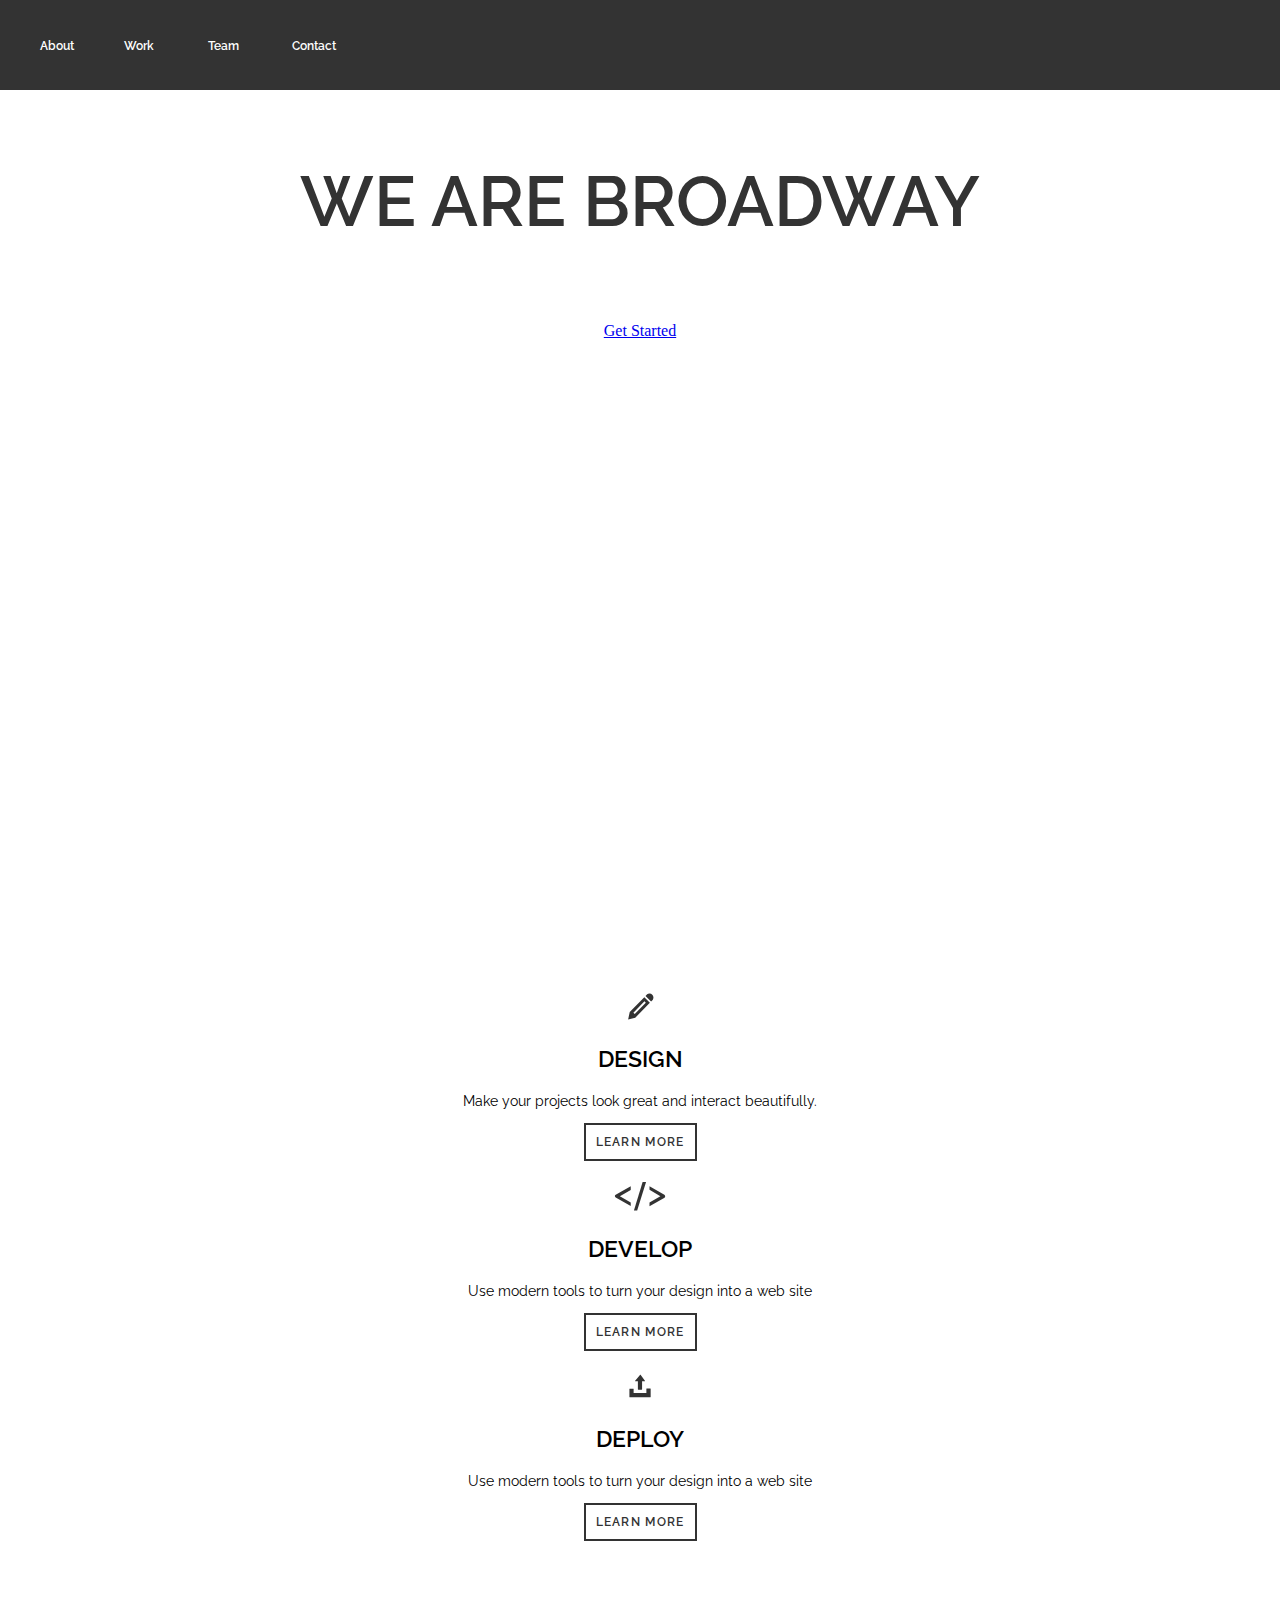
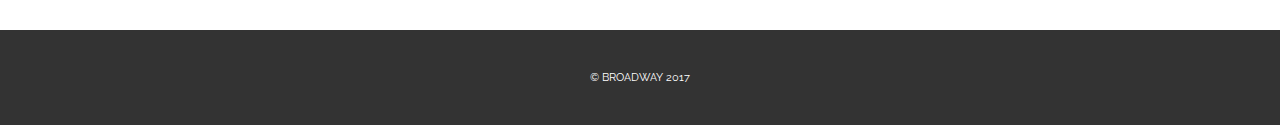
<file: Broadway/index.html>
<!--In this project, you will use properties such as display and 
position to improve the layout of the landing page for a fictional 
design firm, Broadway Design.-->
<!DOCTYPE html>
<html lang="en">
<head>
    <meta charset="UTF-8">
    <meta name="viewport" content="width=device-width, initial-scale=1.0">
    <title>Broadway</title>
    <link rel="stylesheet" href="https://fonts.googleapis.com/css?family=Raleway:400, 600"
    type="text/css">
    <link rel="stylesheet" href="./style.css">
</head>
<body>
    
    <header>
        <nav>
            <ul>
                <li>About</li> <li>Work</li> <li>Team</li> <li>Contact</li>
            </ul>
        </nav>
    </header>

    <main>
        <div class="jumbotron">
            <div>
                <h1>We are Broadway</h1>
                <a href="#" classs="btn-main">Get Started</a>
            </div>
        </div>
    </main>

    <section class="supporting">
        <div class="container">

            <div class="col">
                <img src="./media/design.svg">
                <h2>Design</h2>
                <p>Make your projects look great and interact beautifully.</p>
                <a href="#"> Learn More</a>
            </div>

            <div class="col">
                <img src="./media/develop.svg">
                <h2>Develop</h2>
                <p>Use modern tools to turn your design into a web site</p>
                <a href="#"> Learn More</a>
            </div>

            <div class="col">
                <img src="./media/deploy.svg">
                <h2>Deploy</h2>
                <p>Use modern tools to turn your design into a web site</p>
                <a href="#"> Learn More</a>
            </div>

        </div>
    </section>

    <footer>
        <div class="container">
            <p>&copy; Broadway 2017</p>
        </div>
    </footer>

</body>
</html>
</file>
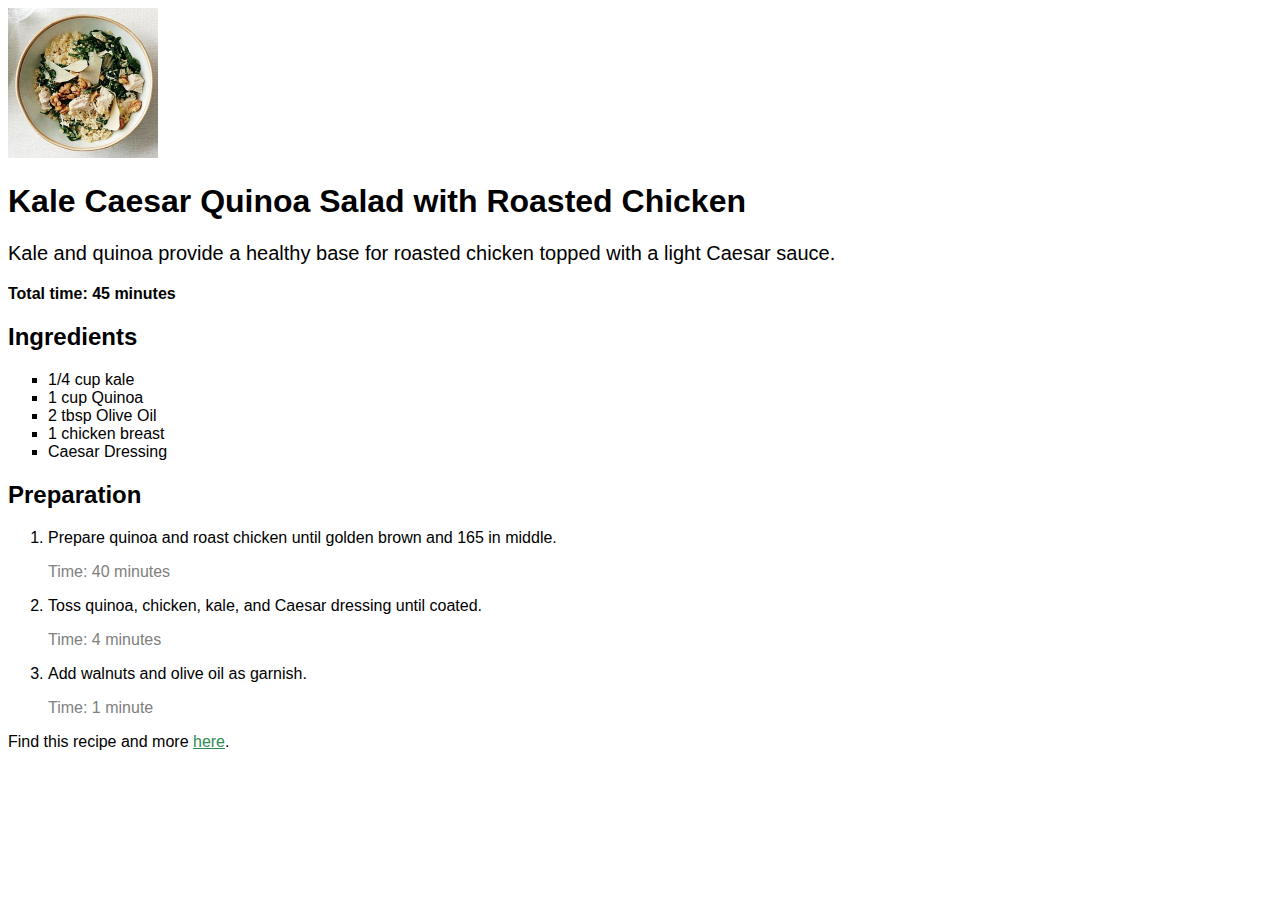
<file: Healthy Recipes/index.html>
<!DOCTYPE html>
<html lang="en">
<head>
    <meta charset="UTF-8">
    <meta name="viewport" content="width=device-width, initial-scale=1.0">
    <title>Healthy Recipes</title>
    <link rel="stylesheet" href="./style.css">
</head>
<body>
    
    <img src="./media/salad.jpg" alt="Kale Caeasar Salad">
    <h1>Kale Caesar Quinoa Salad with Roasted Chicken</h1>
    <p class="description">Kale and quinoa provide a healthy base for roasted chicken topped with 
        a light Caesar sauce.
    </p>

    <p id="cook-time">Total time: 45 minutes</p>

    <h2>Ingredients</h2>
    <ul class="ingredients">
        <li>1/4 cup kale</li>
        <li>1 cup Quinoa</li>
        <li>2 tbsp Olive Oil</li>
        <li>1 chicken breast</li>
        <li>Caesar Dressing</li>
    </ul>

    <h2>Preparation</h2>
    <ol>
        <li>
            <p>Prepare quinoa and roast chicken until golden brown and 165 in middle.</p>
            <p class="time">Time: 40 minutes</p>
        </li>
        <li>
            <p>Toss quinoa, chicken, kale, and Caesar dressing until coated.</p>
            <p class="time">Time: 4 minutes</p>
        </li>
        <li>
            <p>Add walnuts and olive oil as garnish.</p>
            <p class="time">Time: 1 minute</p>
        </li>
    </ol>

    <p class="citation">Find this recipe and more <a href="http://www.myrecipes.com/recipe/kale-caesar-salad-chicken" target="_blank" class="external-link">here</a>.</p>

</body>
</html>
</file>
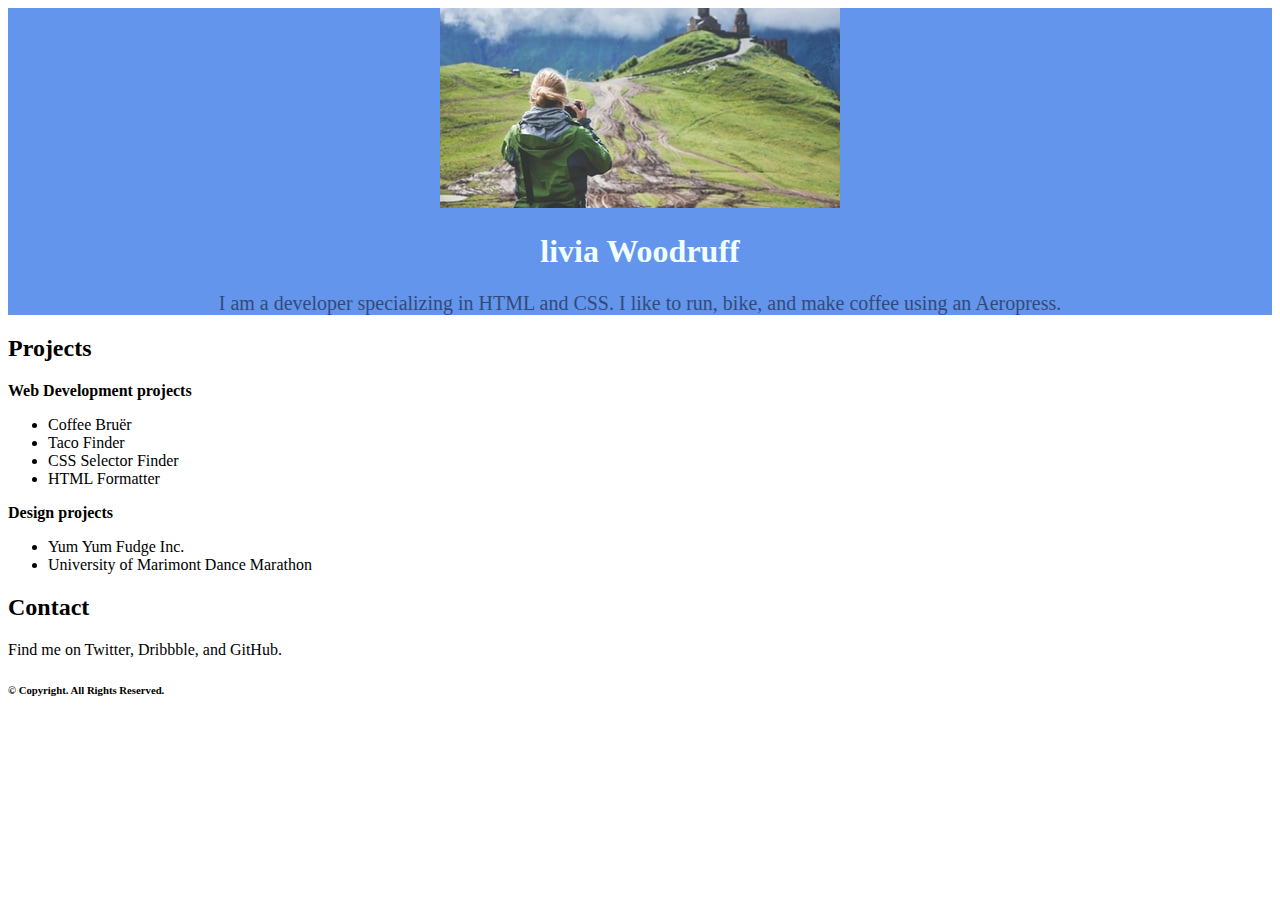
<file: Olivia Woodruff Portfolio/index.html>
<!-- In this project, you’ll use your knowledge of CSS visual rules to create rule sets and 
 improve the appearance of a photography portfolio site! -->
<!DOCTYPE html>
<html lang="en">
<head>
    <meta charset="UTF-8">
    <meta name="viewport" content="width=device-width, initial-scale=1.0">
    <title>Olivia Woodruff Portfolio</title>
    <link rel="stylesheet" href="./style.css">
</head>
<body>
    <div class="header">
        <img src="./media/travel.jpeg" alt="Traveler">
        <h1>livia Woodruff</h1>
        <p class="about-me">
            I am a developer specializing in HTML and CSS. I like to run, bike, and make
            coffee using an Aeropress.
        </p>
    </div>

    <h2>Projects</h2>
    <p class="title">Web Development projects</p>
    <ul>
        <li>Coffee Bruër</li>
        <li>Taco Finder</li>
        <li>CSS Selector Finder</li>
        <li>HTML Formatter</li>
    </ul>

    <p class="title">Design projects</p>
    <ul>
        <li>Yum Yum Fudge Inc.</li>
        <li>University of Marimont Dance Marathon</li>
    </ul>
    <h2>Contact</h2>
    <p>Find me on Twitter, Dribbble, and GitHub.</p>

    <h6>&copy; Copyright. All Rights Reserved.</h6>
</body>

</html>
</file>
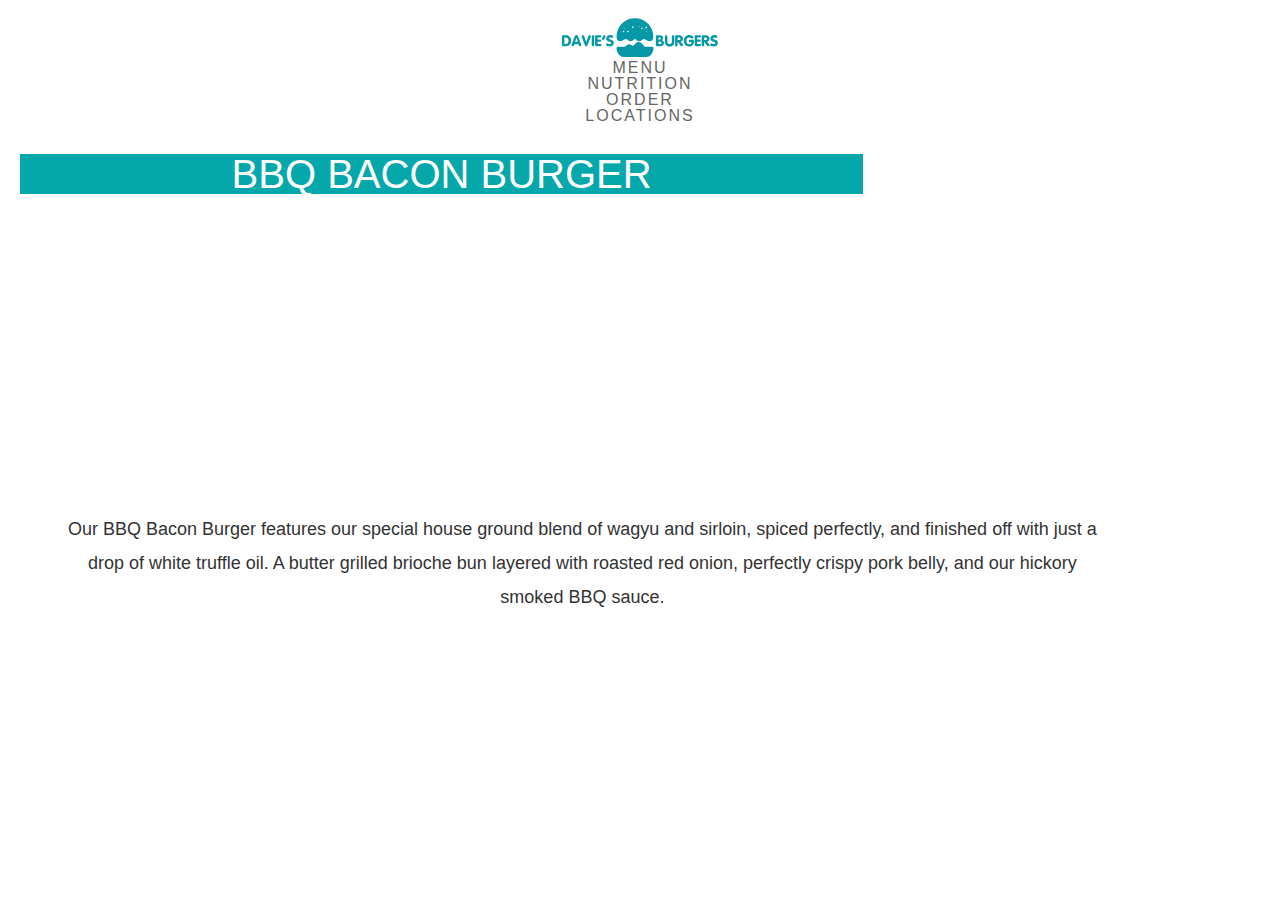
<file: The Box Model - Davie's Burgers/index.html>
<!-- In this project, you will follow step-by-step instructions to 
fix a fictional restaurant’s website. All of the HTML and most of
the CSS is intact, but the box model properties have yet to be set. 
You’ll use knowledge of height, width, padding, border, and margin to complete this project. -->
<!DOCTYPE html>
<html lang="en">
<head>
    <meta charset="UTF-8">
    <meta name="viewport" content="width=device-width, initial-scale=1.0">
    <title>Davie JR's Menu</title>
    <link rel="stylesheet" href="./reset.css">
    <link rel="stylesheet" href="./style.css">
</head>
<body>
    
    <!-- Navigation Section -->

    <nav>
        <img src="./media/htmlcss1-img_burger-logo.svg">
        <span><a href="#">MENU</a></span>
        <span><a href="#">NUTRITION</a></span>
        <span><a href="#">ORDER</a></span>
        <span><a href="#">LOCATIONS</a></span>
    </nav>

    <!-- Content Section -->

    <div class="content">
        
        <!-- Content Header -->

        <div class="header">
            <h1>BBQ BACON BURGER</h1>
        </div>

        <!-- Content Body -->

        <div class="body">
            <p>
                Our BBQ Bacon Burger features our special house ground blend of wagyu and sirloin, spiced
                perfectly, and finished off with just a drop of white truffle oil. A butter grilled brioche
                bun layered with roasted red onion, perfectly crispy pork belly, and our hickory smoked BBQ
                sauce.
            </p>

            <!-- Order Button -->

            <a href="#" class="button">ORDER NOW</a>

            <!-- Nutrition Information -->

            <ul class="nutrition">
                <li>
                    <span class="category">CALORIES</span>
                    <span class="value">678</span>
                </li>
                <li>
                    <span class="category">FAT</span>
                    <span class="value">32</span>
                </li>
                <li>
                    <span class="category">PROTEIN</span>
                    <span class="value">8</span>
                </li>
                <li>
                    <span class="category">CARBOHYDRATES</span>
                    <span class="value">34</span>
                </li>
                <li>
                    <span class="category">SODIUM</span>
                    <span class="value">112</span>
                </li>
            </ul>
        </div>
    </div>
    
</body>
</html>
</file>
<file: Broadway/style.css>
html, body {
  margin: 0;
  padding: 0;
}

header {
  background-color: #333333;
  position: fixed;
  top: 0;
  left: 0;
  width: 100%;
  z-index: 1000; /* Any value > 0 will work */
}

nav {
  margin: 0;
  padding: 20px 0;  
}

nav li {
  color: #fff;
  font-family: 'Raleway', sans-serif;
  font-weight: 600;
  font-size: 12px;
  display: inline-block;
  width: 80px;
}

main {
  text-align: center;
  position: relative;
  margin-top: 80px;
}

main h1 {
  color: #333;
  font-family: 'Raleway', sans-serif;
  font-weight: 600;
  font-size: 70px;
  margin-top: 0px;
  padding-top: 80px;
  margin-bottom: 80px;
  text-transform: uppercase;
}

footer {
  background-color: #333;
  color: #fff;
  padding: 30px 0;
}

footer p {
  font-family: 'Raleway', sans-serif;
  text-transform: uppercase;
  font-size: 11px;
}

.container {
  max-width: 940px;
  margin: 0 auto;
  padding: 0 10px;
  text-align: center;
}

.jumbotron {
  height: 800px;
  background-image: url("https://content.codecademy.com/projects/broadway/bg.jpg");
  -webkit-background-size: cover;
  -moz-background-size: cover;
  -o-background-size: cover;
  background-size: cover;
}

.btn-main {
  background-color: #333;
  color: #fff;
  font-family: 'Raleway', sans-serif;
  font-weight: 600;
  font-size: 18px;
  letter-spacing: 1.3px;
  padding: 16px 40px;
  text-decoration: none;
  text-transform: uppercase;
}

.btn-default {
  font-family: 'Raleway', sans-serif;
  font-weight: 600;
  font-size: 10px;
  letter-spacing: 1.3px;
  padding: 10px 20px;
  text-decoration: none;
  text-transform: uppercase;  
  margin-bottom: 20px;      
}

.supporting {
  padding-top: 80px;
  padding-bottom: 100px;
}

.supporting .col {
  font-family: 'Raleway', sans-serif;
  text-align: center;
}

.supporting img {
  margin-top: 30px;
  height: 32px;
}

.supporting h2 {
  font-weight: 600;
  font-size: 23px;
  text-transform: uppercase;
}

.supporting p {
  font-weight: 400;
  font-size: 14px;
  line-height: 20px;
  padding: 0 20px;
  margin-bottom: 20px;
}

.supporting a {
  background-color: white;
  color: #333333;
  font-family: 'Raleway', sans-serif;
  font-weight: 600;
  font-size: 12px;
  letter-spacing: 1.3px;
  text-decoration: none;
  text-transform: uppercase;
  padding: 10px;
  margin-bottom: 10px;
  border: 2px solid #333333; 
}

@media (max-width: 500px) {
  main h1 {
    font-size: 50px;
    padding: 0 40px;
  }

  .supporting .col {
  font-family: 'Raleway', sans-serif;
  text-align: center;
  display: inline-block;
  width: 200px;
  height: 200px;
  vertical-align: top;
  margin: 10px;
}

@media (max-width: 500px) {
  .supporting .col {
    /* You can override styles here if needed for mobile */
  }
}

}
</file>
<file: Healthy Recipes/style.css>
img {
    height: 150px;
}

.description {
    font-size: 20px;
}

#cook-time {
    font-weight: bold;
}

.ingredients li {
    list-style: square;
}

p.time {
    color: gray;
}

.external-link {
    color: SeaGreen;
}

h1, h2, p, li {
    font-family: Helvetica;
}
</file>
<file: Olivia Woodruff Portfolio/style.css>
.header {
    background-color: cornflowerblue;
    text-align: center;
}

p.about-me {
    font-size: 20px;
    opacity: 0.50;
}

.title {
    font-weight: bold;
}

h1 {
    color: azure;
}

body {
    font-family: Georgia;
    background-image: url('https://content.codecademy.com/courses/learn-css-selectors-visual-rules/hypnotize_bg.png');
}
</file>
<file: The Box Model - Davie's Burgers/style.css>
body {
    background-image: url("https://content.codecademy.com/courses/web-101/unit-6/htmlcss1-img_foodlogo.png");
    text-align: center;
    font-family: 'Roboto', sans-serif;
    font-size: 18px;
}

a {
    text-decoration: none;
}

/* Navigation */

nav {
    text-align: center;
}

nav img {
    display: block;
    width: 180px;
    margin: 0 auto; 
}

nav span {
    display: block;
    font-size: 16px;
    font-weight: 100;
    letter-spacing: 2px;
    margin-top: 10px 0px;
}

nav a {
    color: #666666
}

/* Content Container */

.content {
    width: 100%;
    height: 500px;
    margin: 10px auto;
    overflow: scroll;
}

/* Content Header */

.header {
    background-image: url("https://content.codecademy.com/courses/web-101/unit-6/htmlcss1-img_burgerphoto.jpeg");
    background-position: center;
    background-size: cover;
    height: 320px;
    padding: 20px;
    margin:  0px auto;
}

.header h1 {
    background-color: #05a8aa;
    color: #FFF;
    font-family: 'Oswald', sans-serif;
    font-size: 40px;
    font-weight: 300;
    line-height: 40px;
    width: 68%;
}

/* Content Body */

.content .body {
    width: 90%;
    margin: 0 auto;
}

.body p {
    color: #333333;
    font-weight: 100;
    line-height: 34px;
    width: 90%;
    margin-top: 18px;
}

/* Content Button */

.button {
    border-radius: 4px;
    color: #05a8aa;
    display: block;
    font-weight: 700;
    width: 200px;
    padding: 20px;
    margin: 40px auto;
    border: 1px solid blue;
}

.button:hover {
    background-color: #05a8aa;
    border: 1px solid #05a8aa;
    color: #FFF;
}

/* Content Nutrition */

ul.nutrition {
    padding:  20px;
}

ul.nutrition li {
    display: inline-block;
    background-color: #05a8aa;
    list-style: none;
    width: 200px;
    padding: 10px 20px;
    margin-bottom: 3px;
}

.nutrition .category {
    color: white;
    font-weight: 100;
    letter-spacing: 2px;
    display: block;
}

.nutrition .value {
    color: white;
    font-size: 26px;
    font-weight: 700;
    letter-spacing:  2px;
}
</file>
